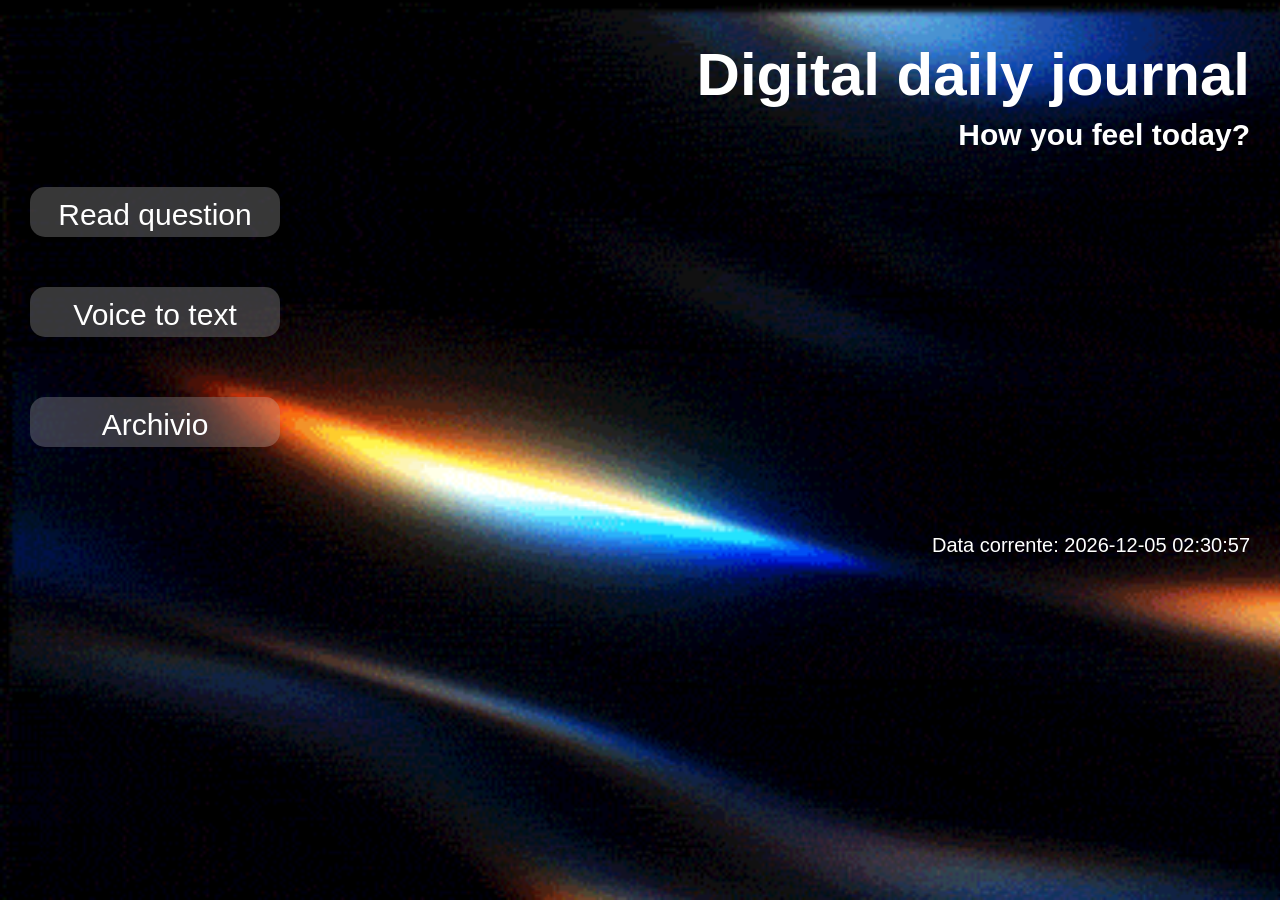
<file: index.html>
<!DOCTYPE html>
<html>
  <head>
    <title>CC - Chiara Andreoli - Progetto</title>
    <link href="https://cdn.jsdelivr.net/npm/bootstrap@5.3.0/dist/css/bootstrap.min.css" rel="stylesheet">
  
    <meta
      name="viewport"
      content="width=device-width, initial-scale=1.0, minimum-scale=1.0, maximum-scale=1.0, user-scalable=no"/>
    
      
    <meta name="viewport" content="width=device-width, initial-scale=1.0">
    <meta name="description" content="CC – SUPSI 2023" />
    <meta name="keywords" content="Creative, Coding, SUPSI, 2023" />
    <meta name="web_author" content="Chiara Andreoli" />
    <meta name="copyright" content="Chiara Andreoli" />
    <link href="src/style.css" rel="stylesheet" />
  </head>



  <body id="body">
    <!-- <div onclick="start_accellerometro()" id="start_demo" class="btn btn-lg btn-success py-1" href="#" role="button" style="position: fixed; top: 0; left: 0; background-color: blue;z-index: 2000;">Start the demo</div>
    <div id="beta" style="position: fixed; top: 0; background-color: red;z-index: 1000;">AA</div> -->
  <div id="contenitore">

    <div id="titolo">
      Digital daily journal
      <div id="sottotitolo">How you feel today? </div> 
    </div>

    <!-- Domanda -->
    <div id="domanda">
      <button onclick="readQuestion()" id="bottone">Read question</button>
      <div id="question-container"></div>
    </div>


     <!-- Risposta -->
    <div id="risposta">
      <div>
      <button id="click_to_record">Voice to text</button>
    </div>

    <!-- Risposta vocale -->
      <p name="" id="convert_text"></p>
    </div>
  </div>

  <!-- Salva domande -->  
  <div id="contenitore-archivio">Archivio</div>
  <ul id="risposte-archivio"></ul>


  <!-- Data -->  
  <div id="p"></div>
 
  </body>

 
  <script src="src/app_1.js"></script>
</html>
</file>
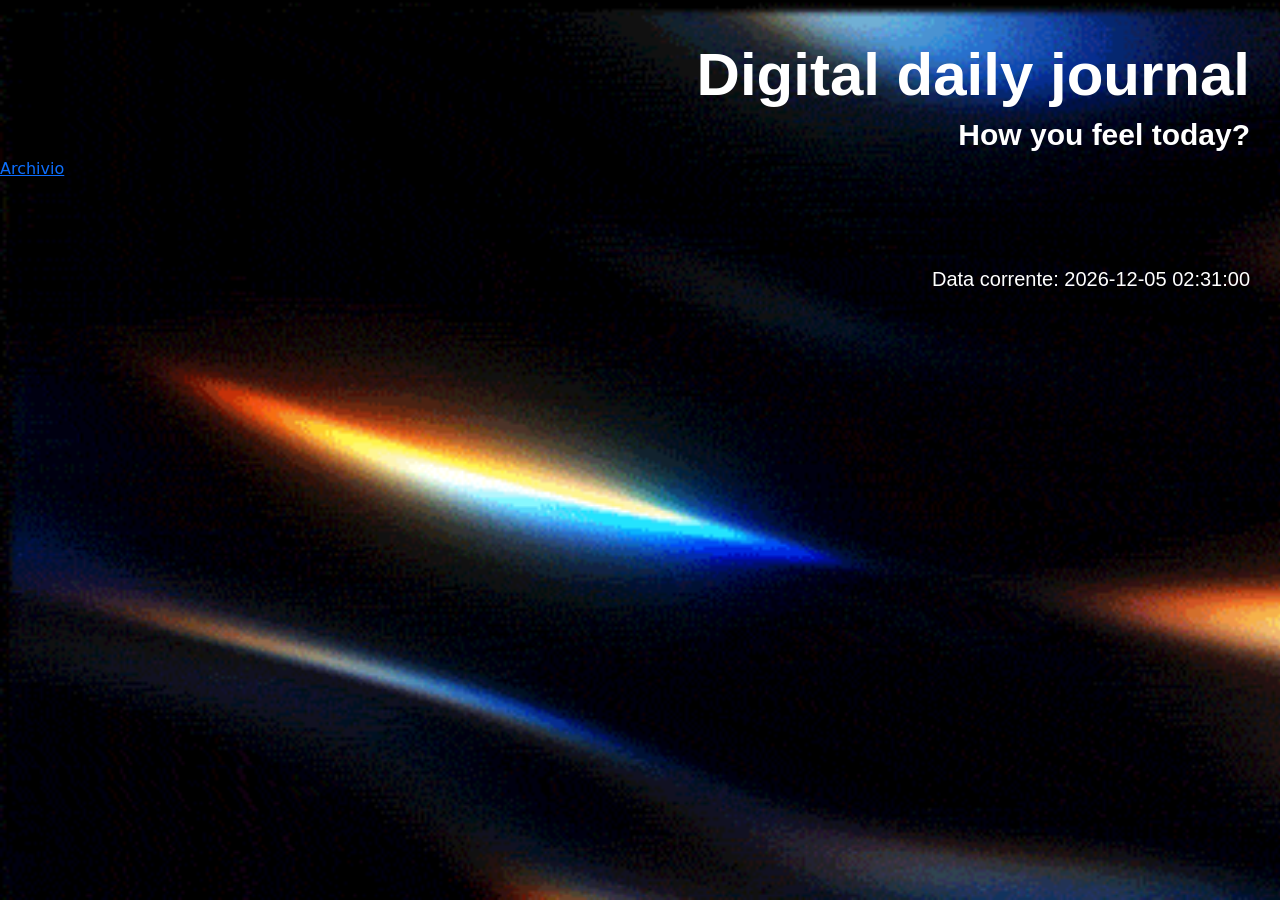
<file: archivio.html>
<!DOCTYPE html>
<html>
  <head>
    <title>CC - Chiara Andreoli - Progetto</title>
    <link href="https://cdn.jsdelivr.net/npm/bootstrap@5.3.0/dist/css/bootstrap.min.css" rel="stylesheet">
  
    <meta
      name="viewport"
      content="width=device-width, initial-scale=1.0, minimum-scale=1.0, maximum-scale=1.0, user-scalable=no"/>
    <meta name="description" content="CC – SUPSI 2023" />
    <meta name="keywords" content="Creative, Coding, SUPSI, 2023" />
    <meta name="web_author" content="Chiara Andreoli" />
    <meta name="copyright" content="Chiara Andreoli" />
    <link href="src/style.css" rel="stylesheet" />
  </head>



  <body id="body">
  <div id="contenitore">

    <div id="titolo">
      Digital daily journal
      <div id="sottotitolo">How you feel today? </div> 
    </div>



<div id="archivio">
      <a href="archivio.html">Archivio</a>
      <ul id="risposte-archivio"></ul>
    </div>

    
    <div id="p"></div>
    <!-- <div id="answer-container">Archivio</div> -->


  </div>

    
 
 
  </body>

 
  <script src="src/app_1.js"></script>
</html>
</file>
<file: src/style.css>
body {
  width: auto;
  height: 120%;
  background-image: url("img/back1.gif");
  background-repeat: no-repeat;
  background-color: black;
  background-size: 120%;
  margin: 0; /* Reset default margin */
  padding: 0; /* Reset default padding */
  font-size: 16px; /* Set a base font size */
}


#contenitore {
  
  width: 100%;
  height: auto;

}

#convert_text {
  text-align: left;
  width: 100%;
}

#titolo {
  height: auto;
  font-size: 60px;
  text-align: right;
  margin-bottom: 0px;
  margin-right: 30px;
  margin-top: 30px;
  color: white;
  font-family: 'Gill Sans', 'Gill Sans MT', Calibri, 'Trebuchet MS', sans-serif;
  font-weight: 600;
}

#sottotitolo {
  font-size: 30px;
  text-align: right;
  color: white;
  font-family: 'Gill Sans', 'Gill Sans MT', Calibri, 'Trebuchet MS', sans-serif;
  margin-top: -8px;
}


#bottone {
  padding: 5px;
  margin-left: 0%;
  width: 250px;
  height: 50px;
  margin-top: 30px;
  border-radius: 15px;
  font-family: 'Gill Sans', 'Gill Sans MT', Calibri, 'Trebuchet MS', sans-serif;
  font-size: 30px;
  border-width: 0px;
  background: rgba(217, 217, 217, 0.25);
  backdrop-filter: blur(25px);
  color: white;

}


#question-container {
  margin-top: 20px;
  width: 90%;
  font-family: 'Gill Sans', 'Gill Sans MT', Calibri, 'Trebuchet MS', sans-serif;
  color: white;
  font-size: 80px;
  text-transform: uppercase;
  font-weight: 600;
  line-height: 92.30%;

}


#domanda {
  width: 80%;
  margin-left: 30px;
  font-family: 'Gill Sans', 'Gill Sans MT', Calibri, 'Trebuchet MS', sans-serif;
}

#risposta {
  width: 80%;
  margin-left: 30px;
  font-family: 'Gill Sans', 'Gill Sans MT', Calibri, 'Trebuchet MS', sans-serif;
}



#convert_text {
  margin-top: 10px;
  width: 80%;
  height: auto;
  border-radius: 10px;
  resize: none;
  font-size: 30px;
  line-height: 35px;
  color: #fff;
  background-color: transparent;
  border: none;
  padding-top: 10px;
  /* opacity: 10%; */
  font-family: 'Gill Sans', 'Gill Sans MT', Calibri, 'Trebuchet MS', sans-serif;
  word-wrap: break-word;
}


button {
  padding: 5px;
  margin-left: 0%;
  width: 250px;
  height: 50px;
  margin-top: 30px;
  border-radius: 15px;
  font-family: 'Gill Sans', 'Gill Sans MT', Calibri, 'Trebuchet MS', sans-serif;
  font-size: 30px;
  border-width: 0px;
  background: rgba(217, 217, 217, 0.25);
  backdrop-filter: blur(25px);
  color: white;

}


#answer-container{
  width: 80%;
  margin-left: 50px;
  font-family: 'Gill Sans', 'Gill Sans MT', Calibri, 'Trebuchet MS', sans-serif;
  margin-top: 600px;
  color: #fff;
}

p {
  font-size: 20px;
  line-height: 35px;
  text-align: right;
  color: white;
  font-family: 'Gill Sans', 'Gill Sans MT', Calibri, 'Trebuchet MS', sans-serif;
  margin-top: 0px;
  padding-top: 35px;
  margin-right: 30px;
  
}


#contenitore-archivio{
  padding: 5px;
  margin-left: 30px;
  width: 250px;
  height: 50px;
  margin-top: 40px;
  border-radius: 15px;
  font-family: 'Gill Sans', 'Gill Sans MT', Calibri, 'Trebuchet MS', sans-serif;
  font-size: 30px;
  border-width: 0px;
  background: rgba(217, 217, 217, 0.25);
  backdrop-filter: blur(25px);
  color: white;
  display: block;
  text-align: center;
  
}





/* #archivio {
 width: 80%;
 margin-top: auto;
 margin-left: -6px;
 
  
} */

#risposte-archivio {
  padding: 5px;
  border-radius: 10px;
  font-size: 30px;
  line-height: 35px;
  width: 80%;
  color: white;
  font-family: 'Gill Sans', 'Gill Sans MT', Calibri, 'Trebuchet MS', sans-serif;
  /* background: rgba(217, 217, 217, 0.25);
  backdrop-filter: blur(25px);  */
  margin-left: 30px;
  margin-top: 20px;

   
 }
</file>
